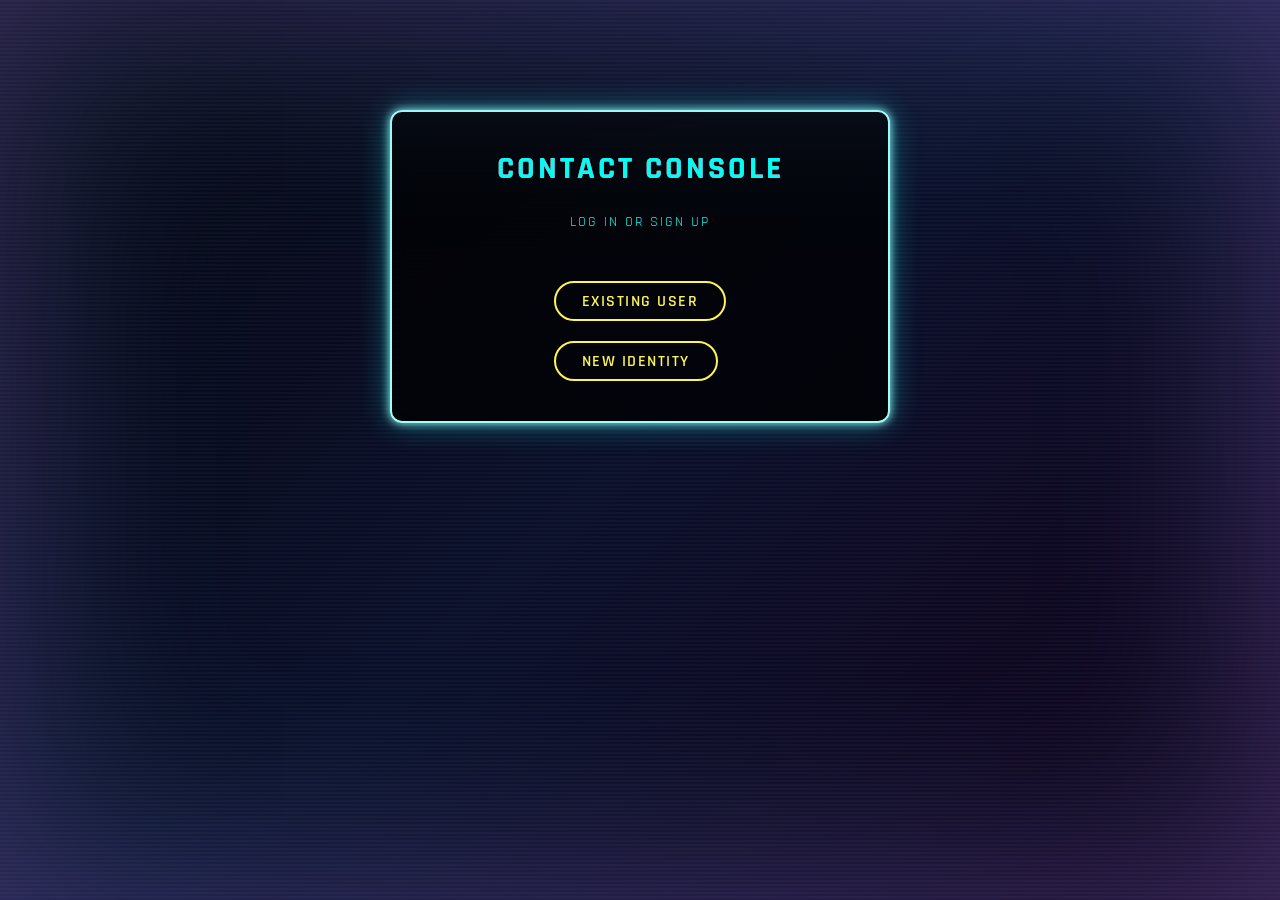
<file: index.html>
<!DOCTYPE html>
<html lang="en">
<head>
  <script src="js/login.js" defer></script>
  <script type="text/javascript" src="js/md5.js"></script>
  <link rel="stylesheet" href="styles/login.css">
    <link rel="stylesheet" href="styles/contact.css">
  <link rel="icon" href="data:,">
  <link rel="preconnect" href="https://fonts.googleapis.com">
  <link rel="preconnect" href="https://fonts.gstatic.com" crossorigin>
  <link href="https://fonts.googleapis.com/css2?family=Rajdhani:wght@300;400;500;600;700&display=swap" rel="stylesheet">
  <meta charset="UTF-8">
  <meta name="viewport" content="width=device-width, initial-scale=1.0">
  <title>Document</title>
</head>
<body>
    <div class="card-container login-container">
    <div class="card login-card">
        <h1 class="glitch-title" data-text="CONTACT CONSOLE">
            CONTACT CONSOLE
        </h1>
        <p class="sub-text">LOG IN OR SIGN UP</p>
        <div class="menu-buttons">
            <button onclick="window.location.href='login.html'">
                EXISTING USER
            </button>
            <button onclick="window.location.href='signup.html'">
                NEW IDENTITY
            </button>
        </div>
    </div>
    </div>
</body>

</html>
</file>
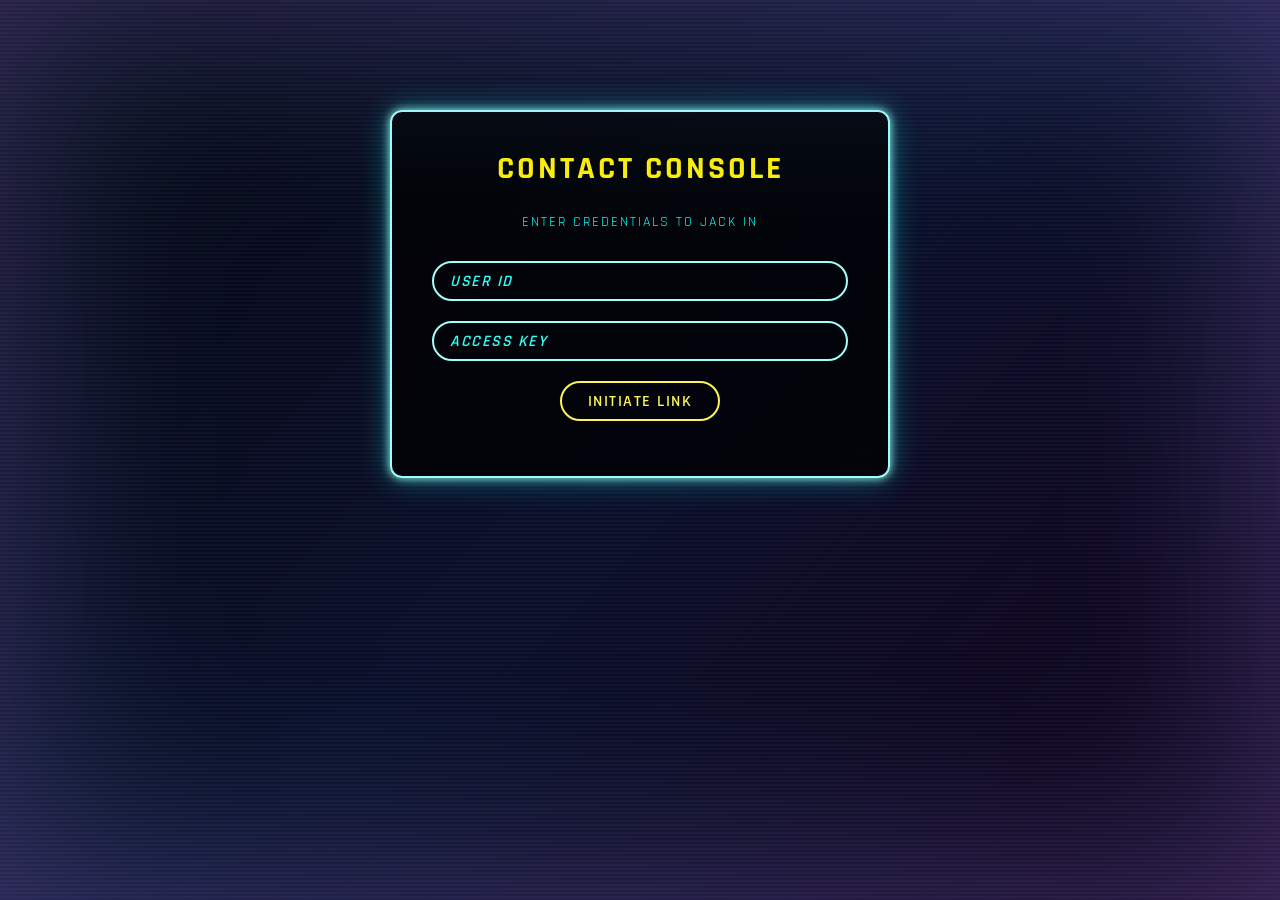
<file: contact.html>
<!DOCTYPE html>
<html lang="en">
<head>
  <meta charset="UTF-8" />
  <title>Contact Console</title>
  <link rel="icon" href="data:,">
  <link rel="stylesheet" href="styles/contact.css">
    <link href="https://fonts.googleapis.com/css2?family=Rajdhani:wght@300;400;500;600;700&display=swap" rel="stylesheet">
</head>
<body>
<header class="page-title">
    <h1>CONTACT CONSOLE</h1>
    <button onclick="logout()">DEAUTHENTICATE</button>
</header>

  <div class="card-container">
  <div class="card contacts">
      <header>
          <h1>CONTACT LIST</h1>
      </header>

    <!-- SEARCH -->
    <div class="searchbar" style="margin-bottom: 10px">
      <input id="searchText" placeholder="SCAN CONTACTS..." />
      <button onclick="searchContacts()">SCAN</button>
        <button onclick="addContact()">+</button>
    </div>
      <div class="scroll-parent">
      <div class="contacts-scrollable">
    <!-- TABLE -->
    <table>
      <thead>
        <tr>
          <th>FIRST NAME</th>
          <th>LAST NAME</th>
        </tr>
      </thead>
      <tbody id="contactsTable"></tbody>
    </table>
      </div>
      </div>
  </div>
      <div class="card register">
          <header>
              <h1 id="editHeader">EDIT CONTACT</h1>
          </header>
          <div class="editor-content">
              <div class="editor-vgroup">
                  <div id="editor-icon">
                  </div>
                  <div class="editor-group">
          <input id="firstName" placeholder="GIVEN NAME" onchange="updateIcon()" disabled />
          <input id="lastName" placeholder="SURNAME" onchange="updateIcon()" disabled />
                  </div>
	   <!-- phone errors -->
	  <div style="display: flex; align-items: center; gap: 10px; width: 100%;">
		  <span id="phoneLabel" style="color: #ff0055; font-weight: bold; white-space: nowrap; display: none;"></span>
          	  <input id="phone" placeholder="CALLSIGN / PHONE" disabled style="flex: 1;" />
	  </div> 
	   <!-- email errors -->
	  <div style="display: flex; align-items: center; gap: 10px; width: 100%;"> 
	  	  <span id="emailLabel" style="color: #ff0055; font-weight: bold; white-space: nowrap; display: none;"></span>
	 	  <input id="email" placeholder="EMAIL ADDRESS" disabled style="flex: 1;"  />
	  </div>
	  <!-- creation time moved here -->
	  <div>
		  <span id="creationTime"></span>
 	  </div>

              </div>
          </div>
          <span id="contactResult"></span>
          <div style="width: 100%; display: flex; flex-direction: row; justify-content: space-between;">
              <button onclick="saveContact()">SAVE</button>
              <button onclick="deleteContact()">DELETE</button>
          </div>
      </div>
  </div>

    <script src="js/api.js"></script>
  <script src="js/contacts.js"></script>

</body>
</html>
</file>
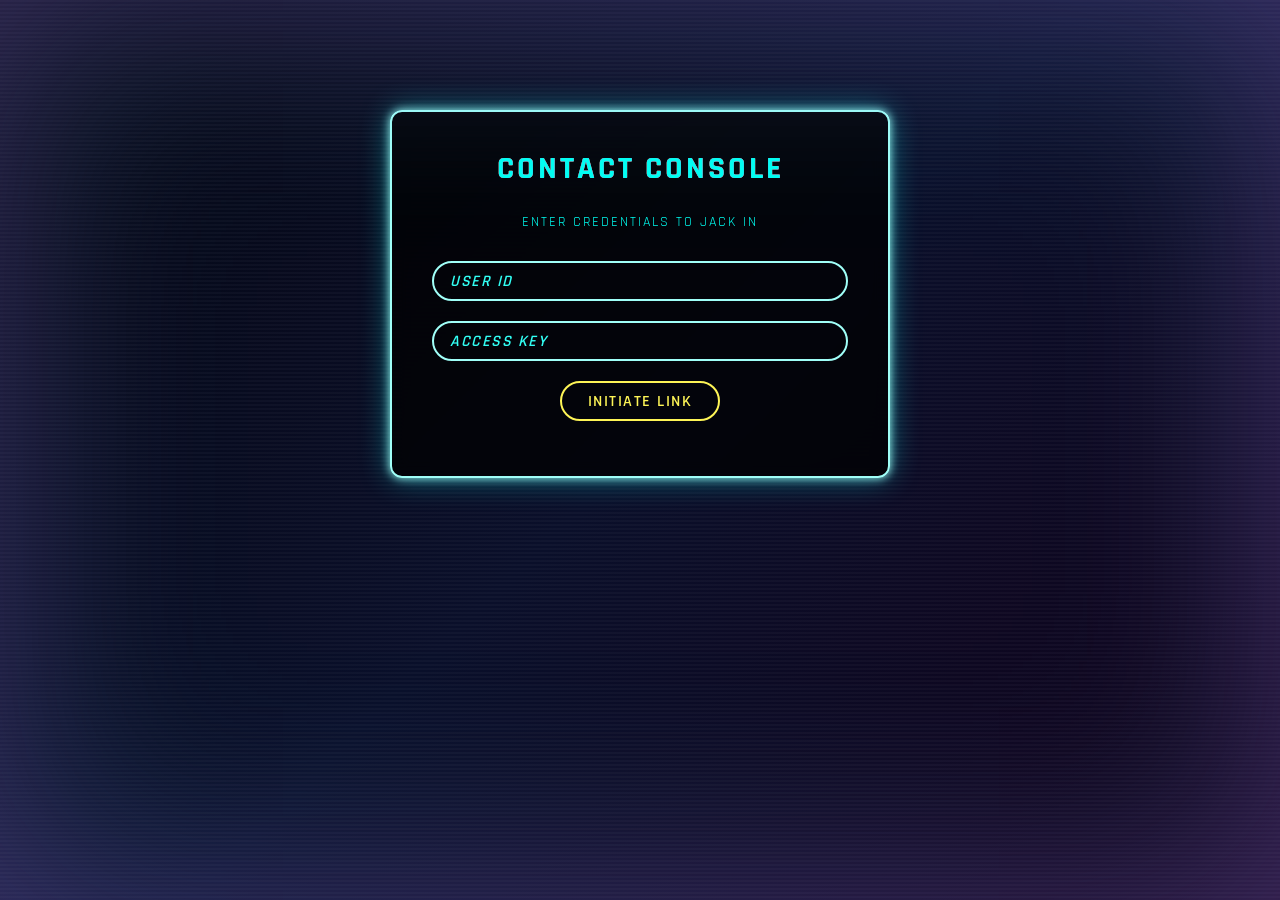
<file: login.html>
<!DOCTYPE html>
<html lang="en">

<head>
    <link rel="stylesheet" href="styles/login.css">
    <link rel="stylesheet" href="styles/contact.css">
    <script type="text/javascript" src="js/md5.js"></script>
    <script src="js/login.js" defer></script>
    <link rel="icon" href="data:,">
    <link rel="preconnect" href="https://fonts.googleapis.com">
    <link rel="preconnect" href="https://fonts.gstatic.com" crossorigin>
    <link href="https://fonts.googleapis.com/css2?family=Rajdhani:wght@300;400;500;600;700&display=swap"
        rel="stylesheet">
    <meta charset="UTF-8">
    <meta name="viewport" content="width=device-width, initial-scale=1.0">
    <title>Document</title>
</head>


<body>
    <div class="card-container login-container">
        <div class="card login-card">
        <h1 class="glitch-title" data-text="CONTACT CONSOLE">
            CONTACT CONSOLE
        </h1>

        <p class="sub-text">ENTER CREDENTIALS TO JACK IN</p>

        <input type="text" id="loginName" placeholder="USER ID" />
        <input type="password" id="loginPassword" placeholder="ACCESS KEY" />

        <button type="button" id="loginButton" onclick="onLogin();">
            INITIATE LINK
        </button>

        <span id="loginResult"></span>
        </div>
    </div>
</body>

</html>
</file>
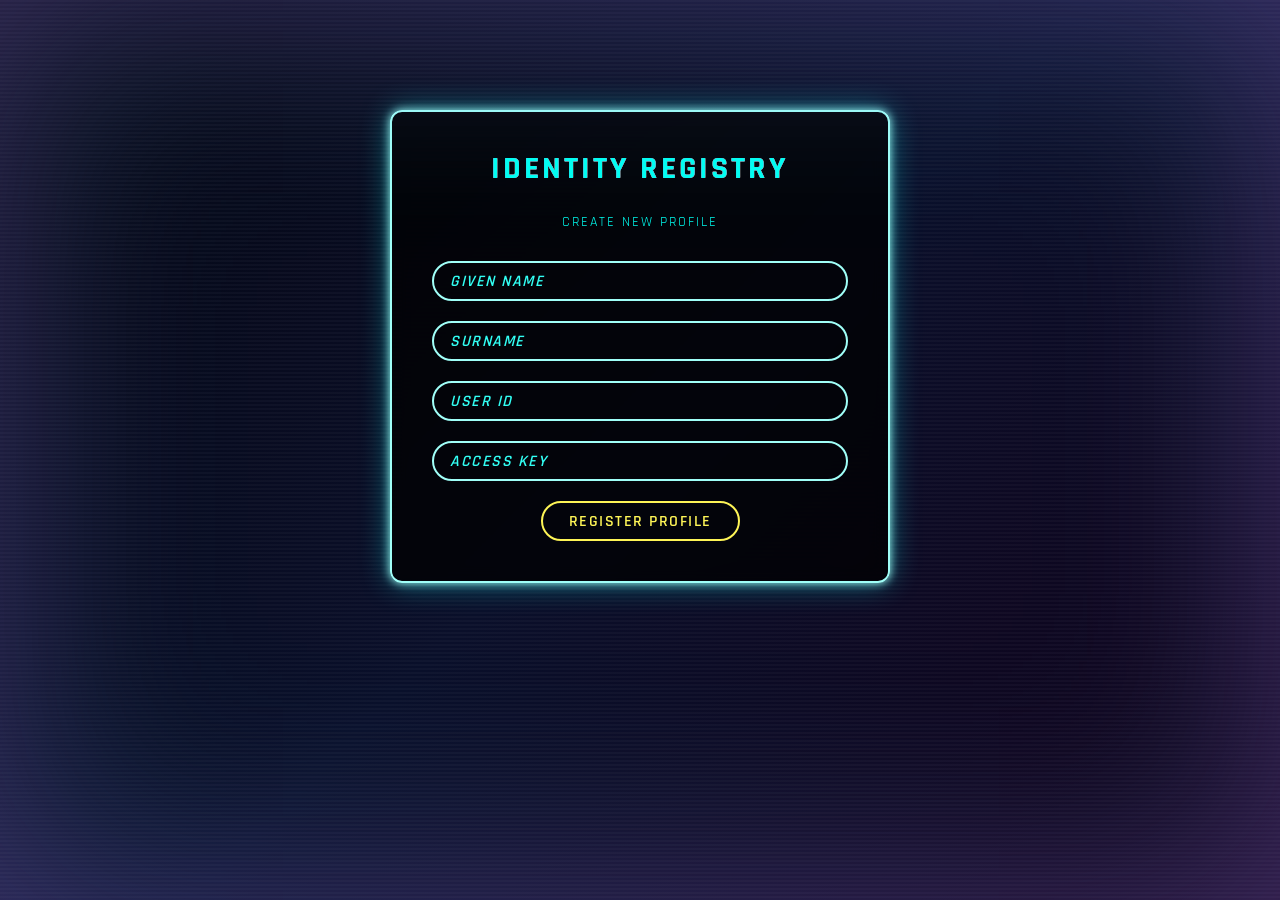
<file: signup.html>
<!DOCTYPE html>
<html lang="en">

<head>
    <script src="js/login.js" defer></script>
    <script type="text/javascript" src="js/md5.js"></script>
    <link rel="stylesheet" href="styles/login.css">
    <link rel="stylesheet" href="styles/contact.css">
    <link rel="icon" href="data:,">
    <link rel="preconnect" href="https://fonts.googleapis.com">
    <link rel="preconnect" href="https://fonts.gstatic.com" crossorigin>
    <link href="https://fonts.googleapis.com/css2?family=Rajdhani:wght@300;400;500;600;700&display=swap"
        rel="stylesheet">
    <meta charset="UTF-8">
    <meta name="viewport" content="width=device-width, initial-scale=1.0">
    <title>Document</title>
</head>
<body>
    <div class="card-container login-container">
        <div class="card login-card">
        <h1 class="glitch-title" data-text="IDENTITY REGISTRY">
            IDENTITY REGISTRY
        </h1>
        <p class="sub-text">CREATE NEW PROFILE</p>
        <input type="text" id="firstName" placeholder="GIVEN NAME" />
        <input type="text" id="lastName" placeholder="SURNAME" />
        <input type="text" id="signupName" placeholder="USER ID" />
        <input type="password" id="signupPassword" placeholder="ACCESS KEY" />
        <button type="button" id="signupButton" onclick="onSignup();">
            REGISTER PROFILE
        </button>
        <span id="signupResult"></span>
        </div>
    </div>
</body>
</html>
</file>
<file: styles/login.css>
.login-container {
    display: flex;
    flex-direction: column;
    align-items: center;
    text-align: center;
    justify-content: center;
    height: 100%;
}

.login-card {
    margin-top: 10vh;
    max-width: 500px;
}

.glitch-title {
    font-size: 32px;
    color: #fcee0a;
    position: relative;
    text-transform: uppercase;
    letter-spacing: 3px;
    margin-bottom: 10px;
}

.glitch-title::before,
.glitch-title::after {
    content: attr(data-text);
    position: absolute;
    left: 0;
    width: 100%;
    overflow: hidden;
}

.glitch-title::before {
    color: #ff00c8;
    animation: glitchTop 1.5s infinite linear alternate-reverse;
}

.glitch-title::after {
    color: #00fff2;
    animation: glitchBottom 1.5s infinite linear alternate-reverse;
}

@keyframes glitchTop {
    0% { clip-path: inset(0 0 80% 0); transform: translate(-2px,-2px); }
    50% { clip-path: inset(0 0 50% 0); transform: translate(2px,2px); }
    100% { clip-path: inset(0 0 80% 0); transform: translate(-1px,1px); }
}

@keyframes glitchBottom {
    0% { clip-path: inset(80% 0 0 0); transform: translate(2px,2px); }
    50% { clip-path: inset(50% 0 0 0); transform: translate(-2px,-2px); }
    100% { clip-path: inset(80% 0 0 0); transform: translate(1px,-1px); }
}
.sub-text {
    color: #00fff2;
    font-size: 14px;
    margin-bottom: 30px;
    letter-spacing: 2px;
}

#loginResult {
    display: block;
    margin-top: 15px;
    font-size: 14px;
    color: #ff0055;
}
.panel-corners::before,
.panel-corners::after {
    content: "";
    position: absolute;
    width: 20px;
    height: 20px;
    border: 2px solid #00fff2;
}

.panel-corners::before {
    top: -2px;
    left: -2px;
    border-right: none;
    border-bottom: none;
}

.panel-corners::after {
    bottom: -2px;
    right: -2px;
    border-left: none;
    border-top: none;
}

.enterpage {
    margin: 0;
    min-height: 100vh;
    background: linear-gradient(135deg, #050510, #0a0f2a, #120018);
    overflow: hidden;
    position: relative;
    font-family: "Rajdhani", sans-serif;
}
.enterpage::before {
    content: "";
    position: absolute;
    inset: 0;

    background:
        repeating-linear-gradient(
            to right,
            rgba(0,255,255,0.08) 0px,
            rgba(0,255,255,0.08) 1px,
            transparent 1px,
            transparent 80px
        ),
        repeating-linear-gradient(
            to bottom,
            rgba(255,0,200,0.08) 0px,
            rgba(255,0,200,0.08) 1px,
            transparent 1px,
            transparent 80px
        );

    animation: gridMove 20s linear infinite;
    pointer-events: none;
}

@keyframes gridMove {
    from { background-position: 0 0, 0 0; }
    to   { background-position: 80px 80px, 80px 80px; }
}
.enterpage::after {
    content: "";
    position: absolute;
    width: 800px;
    height: 800px;
    background: radial-gradient(circle, rgba(255,0,200,0.4), transparent 70%);
    top: -200px;
    left: -200px;
    filter: blur(150px);
    animation: glowMove 12s ease-in-out infinite alternate;
    pointer-events: none;
}

@keyframes glowMove {
    from {
        transform: translate(0, 0) scale(1);
    }
    to {
        transform: translate(300px, 200px) scale(1.4);
    }
}
.enterpage::after,
.enterpage::before {
    mix-blend-mode: screen;
}

body::before {
    content: "";
    position: fixed;
    inset: 0;

    background: repeating-linear-gradient(
        to bottom,
        rgba(255,255,255,0.03),
        rgba(255,255,255,0.03) 2px,
        transparent 2px,
        transparent 4px
    );

    pointer-events: none;
}
.enterpage {
    animation: flicker 4s infinite alternate;
}

@keyframes flicker {
    0%   { filter: brightness(1); }
    5%   { filter: brightness(1.2); }
    10%  { filter: brightness(0.9); }
    15%  { filter: brightness(1.1); }
    100% { filter: brightness(1); }
}
body::after {
    content: "";
    position: fixed;
    inset: 0;
    box-shadow:
        inset 0 0 200px rgba(255,0,200,0.2),
        inset 0 0 300px rgba(0,255,255,0.2);
    pointer-events: none;
}

.cyber-box {
    width: 250px;
    height: 120px;
    display: flex;
    justify-content: center;
    align-items: center;

    text-decoration: none;
    font-family: "Rajdhani", sans-serif;
    font-size: 28px;
    font-weight: 600;
    letter-spacing: 2px;

    color: #00fff2; /* neon cyan text */

    background-color: rgba(0, 0, 0, 0.7);
    border: 2px solid #00fff2;

    box-shadow: 0 0 5px #00fff2;
    transition: all 0.3s ease-in-out;
}
.menu-panel {
    width: 500px;
    text-align: center;
}
.menu-buttons {
    display: flex;
    flex-direction: column;
    gap: 20px;
    margin-top: 20px;
}
input {
    width: 100%;
    padding: 12px;
    margin-bottom: 20px;

    background: transparent;
    border: none;
    border-bottom: 2px solid #ff00c8;

    color: #00fff2; /* neon cyan text */
    font-size: 16px;
    letter-spacing: 1px;

    outline: none;
    transition: 0.3s;
}
input:focus {
    border-bottom: 2px solid #fcee0a;
    box-shadow: 0 5px 20px rgba(252,238,10,0.4);
    color: #fcee0a; /* switch text color on focus */
}
</file>
<file: styles/contact.css>
/* Cyberpunk Contact Page */

* {
  box-sizing: border-box;
  font-family: "Rajdhani", sans-serif;
    --neon-blue: #a0fff8;
    --accent-blue: #32fff4;
    --neon-yellow: #fdf456;
}

/* Body */
body {
  margin: 0;
  background: linear-gradient(135deg, #050510, #0a0f2a, #120018);
  color: var(--neon-blue);
  min-height: 100vh;
    display: flex;
    flex-direction: column;
}

/* Page title */
.page-title {
    display: flex;
    justify-content: space-between;
    flex-direction: row;
  text-align: center;
  margin: 20px;
}

.page-title h1 {
    margin: 0;
    font-size: 30px;
    font-weight: 700;
    color: var(--neon-yellow);
    display: inline-flex;
    height: 45px;
    position: relative;
    background: black;
    padding: 10px;
    border-radius: 10px;
    border: 2px solid var(--neon-yellow);
    box-shadow:
            0 0 10px var(--neon-yellow),
            0 0 30px rgba(252,238,10,0.4);
    align-items: center;
    justify-content: center;
}

.card-container {
    flex: 1;
    margin: 20px;
    display: flex;
    justify-content: space-between;
    height: max-content;
    gap: 20px;
}

/* Main card */
.card {
    width: 100%;
    height: auto;
  background: rgba(0,0,0,0.75);
  padding: 15px 40px 40px;
  border-radius: 12px;
  border: 2px solid var(--neon-blue);
  box-shadow:
    0 0 10px var(--neon-blue),
    0 0 30px rgba(0,255,255,0.4);
  backdrop-filter: blur(8px);
    display: flex;
    flex-direction: column;
    align-items: center;
}

.card header {
    display: inline-flex;
    height: 30px;
    position: relative;
    top: -30px;
    background: black;
    padding: 10px;
    border-radius: 10px;
    border: 2px solid var(--neon-yellow);
    box-shadow:
            0 0 10px var(--neon-yellow),
            0 0 30px rgba(252,238,10,0.4);
    color: var(--neon-yellow);
    align-items: center;
    justify-content: center;
}
.card header h1 {
    margin: 0;
    padding: 0;
    font-size: 15px;
}

.card.contacts {
    width: 80%;
}

#editor-icon {
    font-size: 30px;
    margin-bottom: 10px;
    display: inline-flex;
    align-items: center;
    justify-content: center;
    text-align: center;
    padding: 10px;
    width: 75px;
    height: 75px;
    border-radius: 50%;
    border: none;
    color: var(--neon-yellow);
    overflow: clip;
}

#editor-icon.populated {
    border: 2px solid var(--neon-yellow);
}

.editor-content {
    display: flex;
    flex-direction: column;
    justify-content: space-between;
    align-items: center;
    flex: 1;
    width: 100%;
}

.editor-vgroup {
    display: flex;
    flex-direction: column;
    align-items: center;
    justify-content: center;
    width: 100%;
    gap: 20px;
}

.editor-group {
    display: flex;
    flex-direction: row;
    flex-wrap: wrap;
    width: 100%;
    gap: 15px;
}

.editor-group input {
    flex: 1;
}

@media (max-width: 1024px) {
    .card-container {
        flex-direction: column;
    }
    .card.contacts {
        width: 100%;
    }
}

@media (prefers-contrast: more) {
    * {
        border-color: white !important;
        background-color: black !important;
        color: white !important;
        box-shadow: none !important;
        text-shadow: none !important;
    }
}

@media (prefers-reduced-transparency: reduce) {
    * {
        box-shadow: none !important;
        text-shadow: none !important;
    }
}

.searchbar {
    display: flex;
    flex-direction: row;
    gap: 15px;
    width: 100%;
}

.searchbar input {
    width: 100%;
}

.scroll-parent {
    display: flex;
    width: 100%;
    height: 100%;
    justify-content: center;
    align-items: center;
}

.contacts-scrollable {
    min-height: 250px;
    height: calc(90vh - 250px);
    width: 100%;
    overflow-y: scroll;
    border: 1px solid rgba(215, 22, 173, 0.7);
    box-shadow: 0 0 10px rgba(215, 22, 173, 0.3);
}

/* Top bar */
.topbar {
  display: flex;
  justify-content: space-between;
  align-items: center;
  margin-bottom: 25px;
}

#welcomeText {
  font-size: 24px;
  font-weight: 700;
  color: var(--neon-yellow);
  text-shadow: 0 0 5px var(--neon-yellow);
}

/* Buttons */
button {
    height: 40px;
  background: transparent;
  color: var(--neon-yellow);
  border: 2px solid var(--neon-yellow);
  border-radius: 999px;
  padding: 10px 26px;
  font-size: 16px;
  cursor: pointer;
  transition: all 0.3s ease;
  text-transform: uppercase;
  letter-spacing: 1.5px;
    width: fit-content;
    text-wrap: nowrap;
    display: inline-flex;
    align-items: center;
    font-weight: 600;
}

button:hover {
  background: var(--neon-yellow);
  color: #000;
  box-shadow:
    0 0 10px var(--neon-yellow),
    0 0 30px var(--neon-yellow),
    0 0 60px var(--neon-yellow);
}

/* Inputs */
input {
    height: 40px;
    width: 100%;
    min-width: 60px;
    padding: 12px 16px;
    border-radius: 999px;
    border: 2px solid var(--neon-blue); /* cyan border */
    background: transparent;
    color: var(--neon-blue); /* neon cyan text */
    font-size: 16px;
    outline: none;
    transition: all 0.3s ease;
    font-weight: 600;
}

/* Placeholder text */
input::placeholder {
    color: var(--accent-blue); /* soft neon cyan */
    letter-spacing: 1.5px;
    font-style: italic;
}

input:focus::placeholder {
    color: rgba(252,238,10,0.5); /* yellow glow on focus */
}

input:focus {
  border-color: var(--neon-yellow);
  color: var(--neon-yellow);
    box-shadow:
            0 0 10px var(--neon-yellow),
            0 0 20px rgba(252,238,10,0.4);
}

input:disabled {
    border-color: #777777;
}

/* Table */
table {
  width: 100%;
  border-collapse: collapse;
  overflow: hidden;
    font-size: 18px;
}

tr {
    border: 1px solid #ff00c8;
}

th, td {
  padding: 12px 14px;
  text-align: left;
  color: var(--neon-blue);
}

th {
  font-weight: 700;
  text-shadow: 0 0 3px rgba(255,0,200,0.7);
}

tr:nth-child(even) {
  background: rgba(255,255,255,0.05);
}

tr:hover {
  background: rgba(252,238,10,0.15);
  cursor: pointer;
}

/* Section titles */
h3 {
  color: var(--neon-yellow);
  margin-bottom: 10px;
  text-shadow: 0 0 5px var(--neon-yellow);
}

/* Error messages */
#contactResult {
  display: block;
  margin-top: -5px;
  font-size: 12px;
  color: #ff0055 !important;
  font-weight: bold;
}

/* error border for invalid inputs */
input.error {
  border-color: #ff0055 !important;
}
</file>
